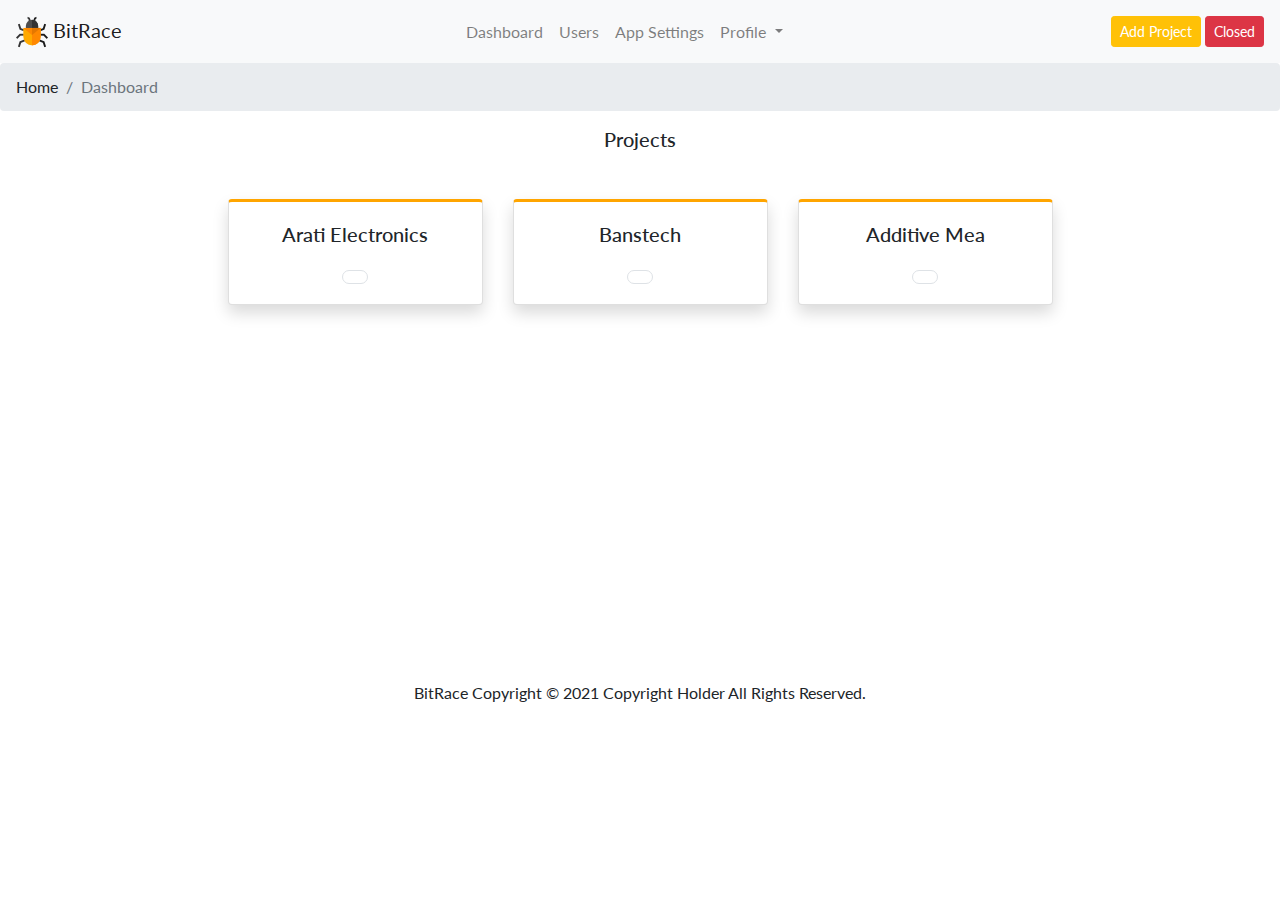
<file: u/index.html>
<!doctype html>
<html lang="en">
  <head>
    <!-- Required meta tags -->
    <meta charset="utf-8">
    <meta name="viewport" content="width=device-width, initial-scale=1, shrink-to-fit=no">
    <!-- Bootstrap CSS -->
    <link rel="stylesheet" href="../bootstrap/css/bootstrap.min.css">
    <!-- fontaswome cdn -->
    <link rel="stylesheet" href="https://cdnjs.cloudflare.com/ajax/libs/font-awesome/5.15.1/css/all.min.css" integrity="sha512-+4zCK9k+qNFUR5X+cKL9EIR+ZOhtIloNl9GIKS57V1MyNsYpYcUrUeQc9vNfzsWfV28IaLL3i96P9sdNyeRssA==" crossorigin="anonymous" />
    <link rel="icon" href="../img/brand-icon.ico">
    <link rel="stylesheet" href="../css/style.css">
    <title>BitRace | Dip | Manager</title>
  </head>
  <body>
    <!-- nav starts here -->
    <nav class="navbar navbar-expand-lg navbar-light bg-light">
      <a class="navbar-brand" href="index.html"><img src="../img/brand-logo.png" alt="Brand name">  BitRace</a>
      <button class="navbar-toggler" type="button" data-toggle="collapse" data-target="#navbarText" aria-controls="navbarText" aria-expanded="false" aria-label="Toggle navigation">
        <span class="navbar-toggler-icon"></span>
      </button>
      <div class="collapse navbar-collapse" id="navbarText">
        <ul class="navbar-nav mx-auto">
          <li class="nav-item ">
            <a class="nav-link" href="index.html"><i class="fas fa-tachometer-alt"></i> Dashboard</a>
          </li>
          <li class="nav-item">
            <a class="nav-link" href="#"><i class="fas fa-users-cog"></i> Users</a>
          </li>
          <li class="nav-item">
            <a class="nav-link" href="#"><i class="fas fa-tools"></i> App Settings</a>
          </li>
          <li class="nav-item dropdown">
            <a class="nav-link dropdown-toggle" href="#" id="navbarDropdown" role="button" data-toggle="dropdown" aria-  haspopup="true" aria-expanded="false">
            <i class="fas fa-user-shield"></i>  Profile
            </a>
            <div class="dropdown-menu" aria-labelledby="navbarDropdown">
              <a class="dropdown-item" href="#">Settings</a>
              <a class="dropdown-item" href="#">Change Password</a>
              <div class="dropdown-divider"></div>
              <a class="dropdown-item" href="#">Logout</a>
            </div>
        </li>
        </ul>
        <span class="navbar-text">
        <a href="#" class="btn btn-warning btn-sm text-white " data-toggle="modal" data-target="#staticBackdrop">Add Project <i class="fas fa-plus-circle"></i></a>

        <a href="#" class="btn btn-danger btn-sm text-white ">Closed <i class="far fa-clock"></i></a>

        </span>
      </div>
    </nav>
    <!-- nav ends here.. -->

    <!-- breadcrumb starts here -->
    <nav aria-label="breadcrumb">
      <ol class="breadcrumb">
        <li class="breadcrumb-item " aria-current="page">Home </li>
        <li class="breadcrumb-item active" aria-current="page">Dashboard</li>
      </ol>
    </nav>
    <!-- breadcrumb ends here...-->

    <!-- Project starts here -->
    <div class="container text-center" id="welcome-container">
        <h5 class="text-center mb-5"><i class="fas fa-code-branch"></i>  Projects</h5>
        <div class="row justify-content-center">
          <div class="col-lg-3 col-md-6 col-sm-12 mb-3">
            <div class="card shadow" style="border-top:3px solid orange">
              <div class="card-body">
                <h5>Arati Electronics</h5>
                <a href="project.html" class="btn btn-md btn-outline-warning border rounded-pill mt-3"><i class="fas fa-arrow-circle-right"></i></a>
              </div>
            </div>
          </div>
          <div class="col-lg-3 col-md-6 col-sm-12 mb-3">
            <div class="card shadow" style="border-top:3px solid orange">
              <div class="card-body">
                <h5>Banstech</h5>
                <a href="project.html" class="btn btn-md btn-outline-warning border rounded-pill mt-3"><i class="fas fa-arrow-circle-right"></i></a>
              </div>
            </div>
          </div>
          <div class="col-lg-3 col-md-6 col-sm-12 mb-3">
            <div class="card shadow" style="border-top:3px solid orange">
              <div class="card-body">
                <h5>Additive Mea</h5>
                <a href="project.html" class="btn btn-md btn-outline-warning border rounded-pill mt-3"><i class="fas fa-arrow-circle-right"></i></a>
              </div>
            </div>
          </div>

      </div>
    </div>
    <!-- Project ends here   -->
    <!-- add project modal starts here -->

      <div class="modal fade" id="staticBackdrop" data-backdrop="static" data-keyboard="false" tabindex="-1" aria-labelledby="staticBackdropLabel" aria-hidden="true">
        <div class="modal-dialog">
          <div class="modal-content">
            <div class="modal-header">
              <h5 class="modal-title" id="staticBackdropLabel"><i class="fas fa-code-branch"></i>   Add Project</h5>
              <button type="button" class="close" data-dismiss="modal" aria-label="Close">
                <span aria-hidden="true">&times;</span>
              </button>
            </div>
            <div class="modal-body">
              <form>
                <label>Project Name</label>
                <div class="input-group mb-3">
                <input type="text" class="form-control" placeholder="Project Name" aria-label="Project Name" aria-describedby="basic-addon2" required autofocus>
                <div class="input-group-append ">
                  <span class="input-group-text" id="group_available"><i class="fas fa-check"></i></span>
                </div>
              </div>
                <label>Description</label>
                <input type="text" name="" value="" class="form-control" placeholder="Description" required>
                <!-- hidden input -->
                <input type="hidden" name="date" value="">
                <input type="hidden" name="created_by" value="">

              </div>
              <div class="modal-footer">
                <button type="submit" class="btn btn-success btn-sm"><i class="fas fa-folder-plus"></i> Add</button>
                <button type="button" class="btn btn-outline-danger btn-sm" data-dismiss="modal"><i class="fas fa-times"></i> Cancel</button>
              </div>
            </form>
          </div>
        </div>
      </div>
    <!-- add project modal ends here -->

  <div style="height:40vh"></div>

  <footer><p class="text text-center">BitRace Copyright &copy; 2021 Copyright Holder All Rights Reserved.</p> </footer>
    <!-- jQuery first, then Popper.js, then Bootstrap JS -->
    <script src="../bootstrap/js/jquery.js"></script>
    <script src="../bootstrap/js/bootstrap.min.js"></script>
  </body>
</html>
</file>
<file: css/style.css>
/* google fonts */
  @import url('https://fonts.googleapis.com/css2?family=Lato:wght@400&family=Montserrat:wght@200&family=Quicksand:wght@300&display=swap');
/* font
font-family: 'Lato', sans-serif;
font-family: 'Montserrat', sans-serif;
font-family: 'Quicksand', sans-serif;

 */


 body{
   font-family: 'Lato', sans-serif;

 }

 .navbar-toggler,  .navbar-toggler:focus{
   border:none!important;
   box-shadow: none!important;
   outline: none!important;
 }
 .navbar-toggler:hover{
  opacity: 0.8;
 }
.copy_btn:hover{
  transform: scale(1.3);
  cursor: pointer;
  -webkit-transition: all 0.5s ease-in-out;
 transition: all 0.5s ease-in-out;
}
</file>
